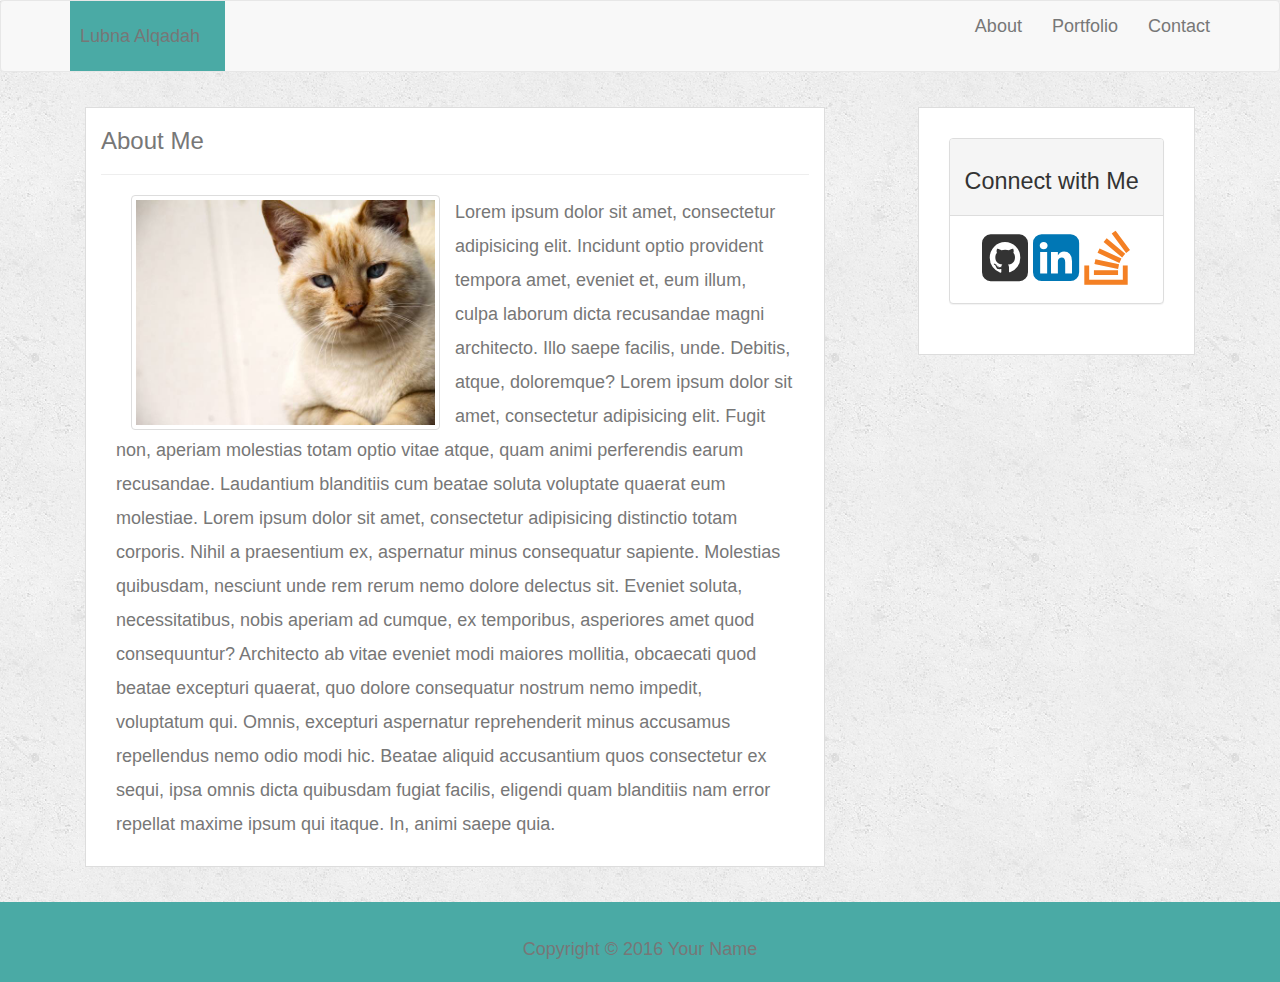
<file: index.html>
<!doctype html>
<html lang="en-us">

<head>
  <meta charset="UTF-8">
  <title>About | Your Name</title>
   <meta name="viewport" content="width=device-width, initial-scale=1.0">
  <link rel="stylesheet" href="https://maxcdn.bootstrapcdn.com/bootstrap/3.3.6/css/bootstrap.min.css">
  <link href="//maxcdn.bootstrapcdn.com/font-awesome/4.1.0/css/font-awesome.min.css" rel="stylesheet">
  <link rel="stylesheet" href="assets/styles.css">
</head>

<body>
<nav class="navbar navbar-default">
	<div class="container">
		<div class="navbar-header">
			<a class="navbar-brand" href="#">
        		Lubna Alqadah
      		</a>
		</div>

		<ul class="nav navbar-nav navbar-right">
        	<li><a href="index.html">About</a></li>
        	<li><a href="portfolio.html">Portfolio</a></li>
        	<li><a href="contact.html">Contact</a></li>
        </ul>
	</div>
</nav>

<div class="container">
	<div class="row">
		<div class= "main col-sm-9 main-section col-sm-8">
		     <h3>About Me</h3>
		     <hr/>
		     <div class="row">
		     
		     	<div class="col-sm-6">
		     		<img class="img img-thumbnail " src="assets/images/cat.jpg">
		     	</div>
	        		<p>Lorem ipsum dolor sit amet, consectetur adipisicing elit. Incidunt optio provident tempora amet, eveniet et, eum illum, culpa laborum dicta recusandae magni architecto. Illo saepe facilis, unde. Debitis, atque, doloremque? Lorem ipsum dolor sit amet, consectetur adipisicing elit. Fugit non, aperiam molestias totam optio vitae atque, quam animi perferendis earum recusandae. Laudantium blanditiis cum beatae soluta voluptate quaerat eum molestiae. Lorem ipsum dolor sit amet, consectetur adipisicing  distinctio totam corporis. Nihil a praesentium ex, aspernatur minus consequatur sapiente. Molestias quibusdam, nesciunt unde rem rerum nemo dolore delectus sit. Eveniet soluta, necessitatibus, nobis aperiam ad cumque, ex temporibus, asperiores amet quod consequuntur? Architecto ab vitae eveniet modi maiores mollitia, obcaecati quod beatae excepturi quaerat, quo dolore consequatur nostrum nemo impedit, voluptatum qui. Omnis, excepturi aspernatur reprehenderit minus accusamus repellendus nemo odio modi hic. Beatae aliquid accusantium quos consectetur ex sequi, ipsa omnis dicta quibusdam fugiat facilis, eligendi quam blanditiis nam error repellat maxime ipsum qui itaque. In, animi saepe quia.</p>
		     
		     </div>
		</div> 
		<div class="sidebar col-sm-3 col-md-offset-1">
		     <div class="panel panel-default">
  				<div class="panel-heading">
  					<h2>Connect with Me</h2>
  				</div>
				<div class="panel-body">
				
				  <div class="text-center center-block">
           
                <a href="#"style="color: #333"><i class="fa fa-github-square fa-3x "> </i></a>
	            <a href="#"style="color: #0077b5"> <i class="fa fa-linkedin-square fa-3x social"> </i></a>
	            <a href="#" style="color: #f48024"><i class="fa fa-stack-overflow fa-3x social"> </i></a>
	            
	          
				</div>
	
				</div>
			</div>
		</div>
	</div>
	
</div>

  <div id="footer">
    <div class="container">
      <p class="muted credit">Copyright &copy; 2016 Your Name</p>
    </div>
  </div>
</body>

</html>
</file>
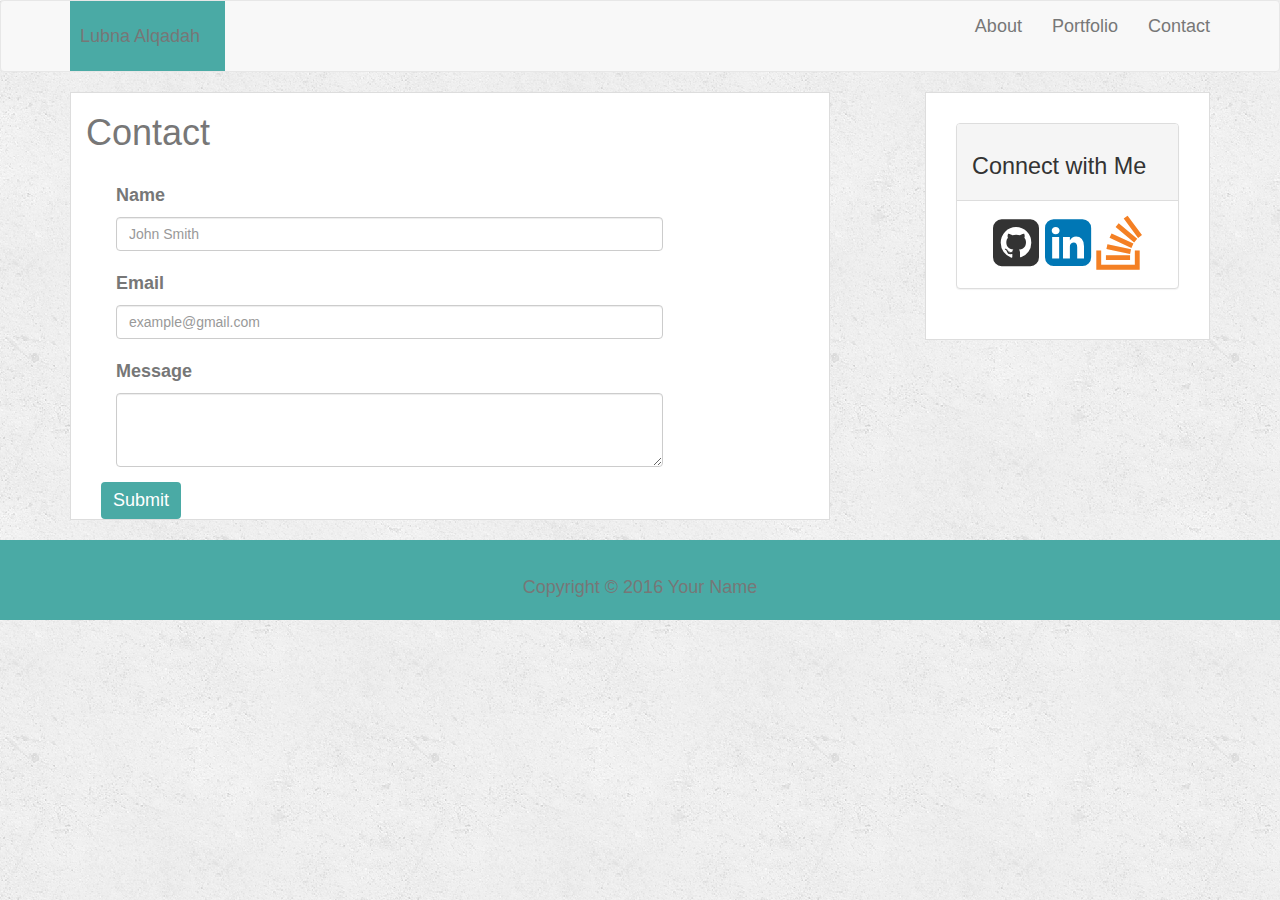
<file: contact.html>
<!doctype html>
<html lang="en-us">

<head>
  <meta charset="UTF-8">
  <title>Contact | Your Name</title>
  
  <meta name="viewport" content="width=device-width, initial-scale=1.0">
  <link rel="stylesheet" href="https://maxcdn.bootstrapcdn.com/bootstrap/3.3.6/css/bootstrap.min.css">
  <link href="//maxcdn.bootstrapcdn.com/font-awesome/4.1.0/css/font-awesome.min.css" rel="stylesheet">
  <link rel="stylesheet" type="text/css" href="assets/styles.css">
</head>

<body>

<nav class="navbar navbar-default">
	<div class="container">
		<div class="navbar-header">
			<a class="navbar-brand" href="#">
        		Lubna Alqadah
      		</a>
		</div>

		<ul class="nav navbar-nav navbar-right">
        	<li><a href="index.html">About</a></li>
        	<li><a href="portfolio.html">Portfolio</a></li>
        	<li><a href="contact.html">Contact</a></li>
        </ul>
	</div>
</nav>

  <div id="main-container" class="container">
    <section class="main-section col-sm-8">
      <h1>Contact</h1>

      <form class="col-sm-10">
        
          <div class="form-group row">
            <label for="name" class="control-label">Name</label>
            
            <input type="text" class="form-control" id="name" name="name" placeholder="John Smith" required="required">
            
          </div>
          <div class="form-group row">
            <label for="email"  class=" control-label">Email</label>
            
            <input type="email"  class="form-control" id="email" name="email" placeholder="example@gmail.com" required="required">
            
          </div>
          <div class="form-group row">
            <label for="message" class="control-label">Message</label>
            
            <textarea  class="form-control" rows="3" id="message" name="message" required="required"></textarea>
            
          </div>
        
         <button type="submit" class="btn">Submit</button>
      </form>

    </section>

    <div class="sidebar col-sm-3 col-md-offset-1">
		     <div class="panel panel-default">
  				<div class="panel-heading">
  					<h2>Connect with Me</h2>
  				</div>
				<div class="panel-body">
				
				  <div class="text-center center-block">
           
                <a href="#"style="color: #333"><i class="fa fa-github-square fa-3x "></i></a>
	            <a href="#"style="color: #0077b5"><i class="fa fa-linkedin-square fa-3x social"></i></a>
	            <a href="#" style="color: #f48024"><i class="fa fa-stack-overflow fa-3x social"></i></a>
	            
	          
				</div>
	
				</div>
			</div>
		</div>
  </div>

  <div id="footer">
    <div class="container">
      <p class="muted credit">Copyright &copy; 2016 Your Name</p>
    </div>
  </div>
</body>

</html>
</file>
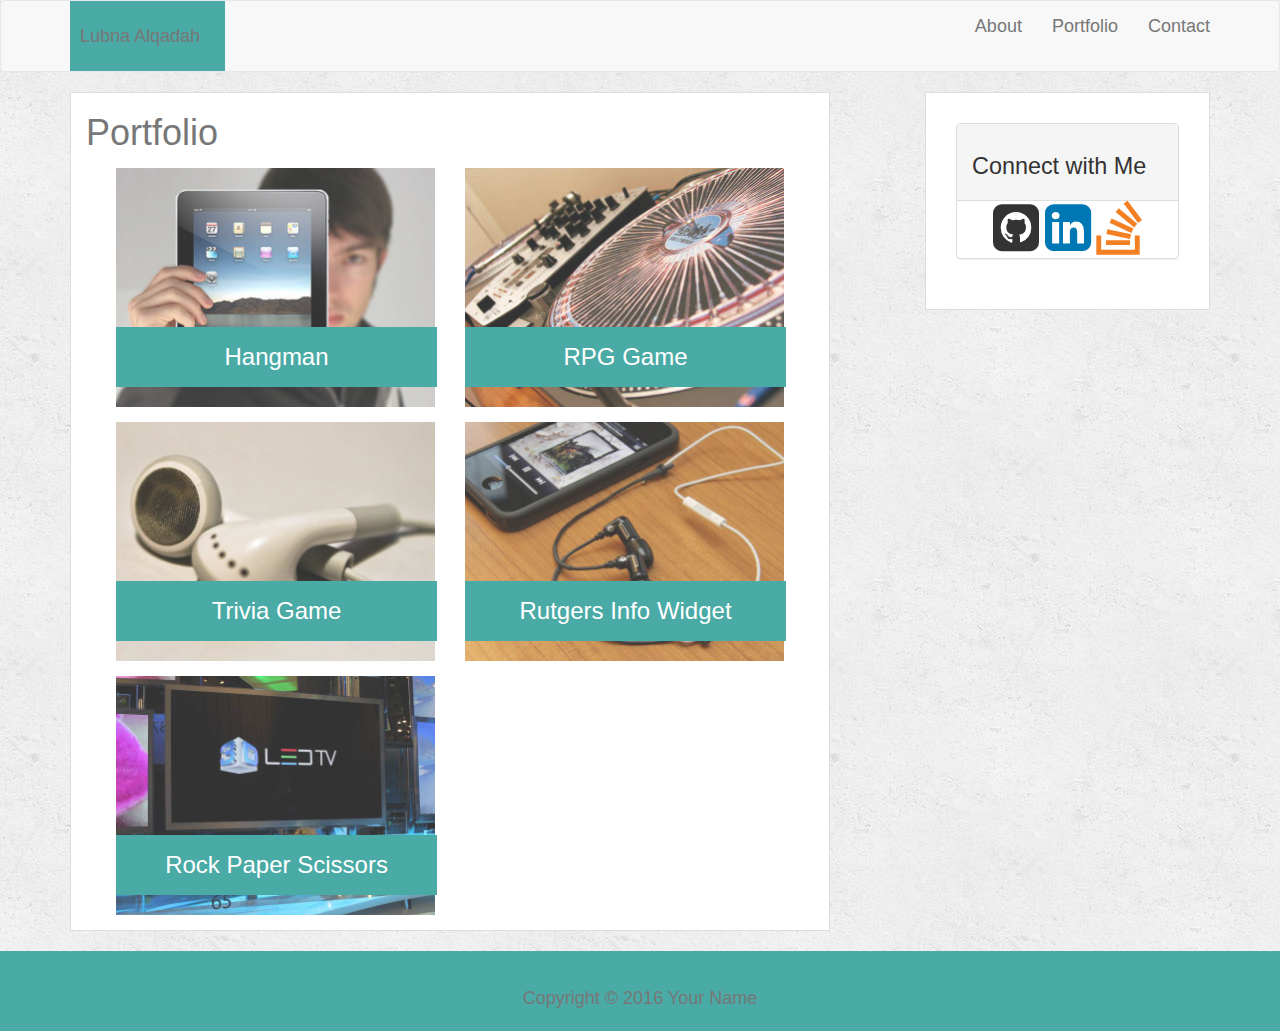
<file: portfolio.html>
<!doctype html>
<html lang="en-us">

<head>
  <meta charset="UTF-8">
  <title>Portfolio | Your Name</title>
   <meta name="viewport" content="width=device-width, initial-scale=1.0">
  <link rel="stylesheet" href="https://maxcdn.bootstrapcdn.com/bootstrap/3.3.6/css/bootstrap.min.css">
  <link href="//maxcdn.bootstrapcdn.com/font-awesome/4.1.0/css/font-awesome.min.css" rel="stylesheet">
  <link rel="stylesheet" type="text/css" href="assets/styles.css">
</head>

<body>

  <nav class="navbar navbar-default">
	<div class="container">
		<div class="navbar-header">
			<a class="navbar-brand" href="#">
        		Lubna Alqadah
      		</a>
		</div>

		<ul class="nav navbar-nav navbar-right">
        	<li><a href="index.html">About</a></li>
        	<li><a href="portfolio.html">Portfolio</a></li>
        	<li><a href="contact.html">Contact</a></li>
        </ul>
	</div>
</nav>
  <div id="main-container" class="container">
    <section class="main-section col-sm-8">
      <h1>Portfolio</h1>
	<div class="row ">
      <div class="work col-md-6">
        <img src="assets/images/technics-q-c-640-480-1.jpg" alt="hangman">

        <h3>Hangman</h3>
      </div>
      <div class="work col-md-6">
        <img src="assets/images/technics-q-c-640-480-2.jpg" alt="RPG Game">

        <h3>RPG Game</h3>
      </div>
      </div>
      
      <div class="row">
      <div class="work col-md-6">
        <img src="assets/images/technics-q-c-640-480-5.jpg" alt="Trivia Game">

        <h3>Trivia Game</h3>
      </div>
      <div class="work col-md-6">
        <img src="assets/images/technics-q-c-640-480-7.jpg" alt="Rutgers Info Widget">

        <h3>Rutgers Info Widget</h3>
      </div>
		</div>
     
     <div class="row">
      <div class="work col-md-6">
        <img src="assets/images/technics-q-c-640-480-9.jpg" alt="Rock Paper Scissors">

        <h3>Rock Paper Scissors</h3>
      </div>
		</div>

    </section>

    <div class="sidebar col-sm-3  col-md-offset-1">
		     <div class="panel panel-default">
  				<div class="panel-heading">
  					<h2>Connect with Me</h2>
  				</div>
				
				  <div class="text-center center-block">
           
                <a href="#"style="color: #333"><i class="fa fa-github-square fa-3x "></i></a>
	            <a href="#"style="color: #0077b5"><i class="fa fa-linkedin-square fa-3x social"></i></a>
	            <a href="#" style="color: #f48024"><i class="fa fa-stack-overflow fa-3x social"></i></a>
	            
	          
				</div>
			</div>
		</div>
		
  </div>
  <div id="footer">
    <div class="container">
      <p class="muted credit">Copyright &copy; 2016 Your Name</p>
    </div>
  </div>
</body>

</html>
</file>
<file: assets/styles.css>
html,body {
        height: 100%;
        /* The html and body elements cannot have any padding or margin. */
      }
body {
  font-family: Arial, "Helvetica Neue", Helvetica, sans-serif;
  font-size: 18px;
  line-height: 34px;
  color: #777;
  background: url("images/concrete_seamless.png");
}

h2{
	font-size: 1.3em
}
.navbar-header{
	background-color: #4aaaa5;
	padding: 10px;
}
 /* Wrapper for page content to push down footer */
      #wrap {
        min-height: 100%;
        height: auto !important;
        height: 100%;
        /* Negative indent footer by it's height */
        margin: 0 auto -60px;
      }
.main-section {
  background: #fff;
  border: 1px solid #ddd;
  overflow: auto;
}
.sidebar{
  padding: 30px;
  margin-bottom: 20px;
  background: #fff;
  border: 1px solid #ddd
}	


.work img {
  width: 100%;
  border: 0 none;
  opacity: 0.8;
}

.work h3 {
  position: absolute;
  bottom: 20px;
  width: 92%;
  padding: 15px;
  margin-bottom: 0;
  font-weight: 300;
  line-height: 30px;
  color: #fff;
  text-align: center;
  background: #4aaaa5;
  border-bottom: 0;
}

button[type=submit] {
  font-size: 18px;
  color: #fff;
  background: #4aaaa5;
  border: 0 none;
}

.row{
	margin: 15px
}
      /* Set the fixed height of the footer here */
#push,#footer {
		  height: 80px;
		  text-align: center;
		  padding: 30px;
      }
#footer {
        background-color: #4aaaa5;
		margin-top: 20px
      }
</file>
